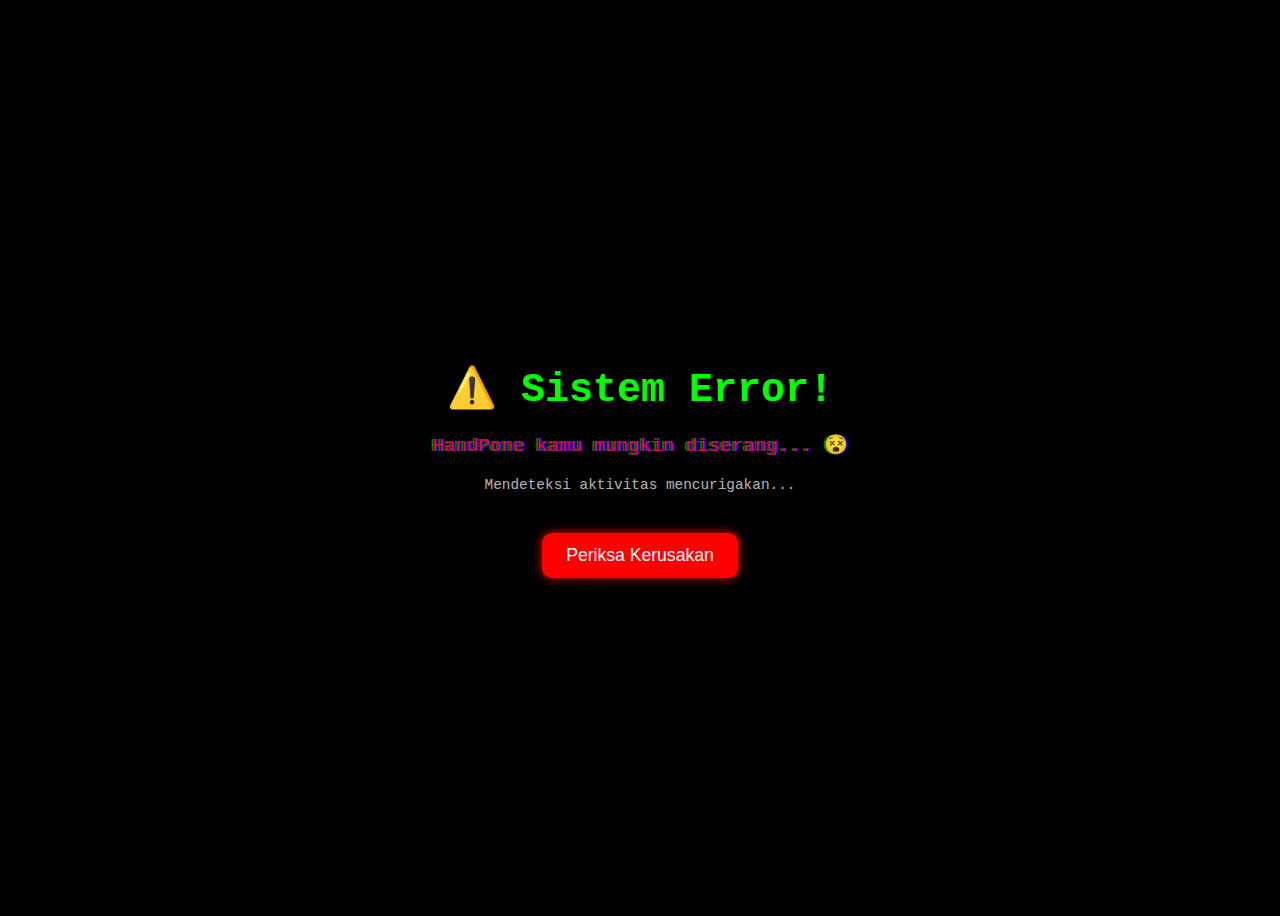
<file: index.html>
<!DOCTYPE html>
<html lang="id">
<head>
  <meta charset="UTF-8" />
  <meta name="viewport" content="width=device-width, initial-scale=1.0"/>
  <title>Ups... ERROR 😱</title>
  <link rel="stylesheet" href="prank.css" />
</head>
<body class="prank-page">
  <div class="prank-container">
    <h1>⚠️ Sistem Error!</h1>
    <p class="glitch-text">HandPone kamu mungkin diserang... 😵</p>
    <p class="sub-glitch">Mendeteksi aktivitas mencurigakan...</p>

    <button onclick="nextSurprise()">Periksa Kerusakan</button>
  </div>

  <script src="prank.js"></script>
</body>
</html>
</file>
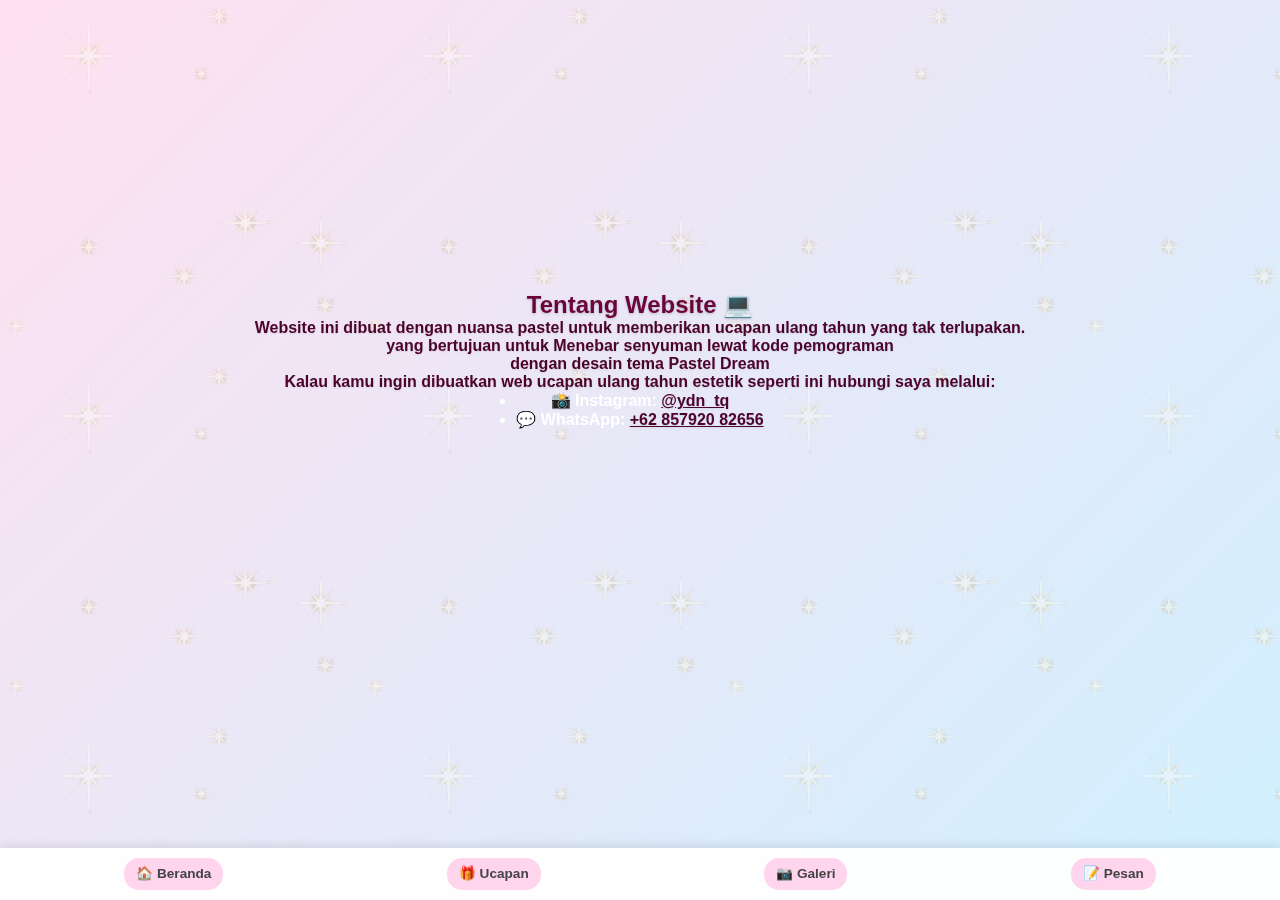
<file: about.html>
<!DOCTYPE html>
<html lang="id">
<head>
  <meta charset="UTF-8" />
  <meta name="viewport" content="width=device-width, initial-scale=1.0"/>
  <title>Tentang Pembuat 🎨</title>
  <link rel="stylesheet" href="style.css" />
</head>
<body class="about-page">

  <!-- Background Awan & Bintang -->
  <div class="animated-background">
    <div class="stars"></div>
    <div class="clouds"></div>
  </div>

  <!-- Konten Utama -->
  <div class="center-container">
    <h2>Tentang Website 💻</h2>
    <p>Website ini dibuat dengan nuansa pastel untuk memberikan ucapan ulang tahun yang tak terlupakan.</p>
    <p>yang bertujuan untuk Menebar senyuman lewat kode pemograman</p>
    <p>dengan desain tema Pastel Dream</p>
    <p>Kalau kamu ingin dibuatkan web ucapan ulang tahun estetik seperti ini hubungi saya melalui:</p>
    <ul class="contact-list">
      <li>📸 <strong>Instagram:</strong> <a href="https://instagram.com/ydn_tq" target="_blank">@ydn_tq</a></li>
      <li>💬 <strong>WhatsApp:</strong> <a href="https://wa.me/6285792082656" target="_blank">+62 857920 82656</a></li>
    </ul>

  </div>
  <!-- Navigasi -->
  <div class="nav-links">
    <a href="index.html">🏠 Beranda</a>
    <a href="greeting.html">🎁 Ucapan</a>
    <a href="gallery.html">📷 Galeri</a>
    <a href="message.html">📝 Pesan</a>
  </div>

    <!-- Musik -->
<iframe src="music.html" style="display: none;"></iframe>

  <script src="script.js"></script>
</body>
</html>
</file>
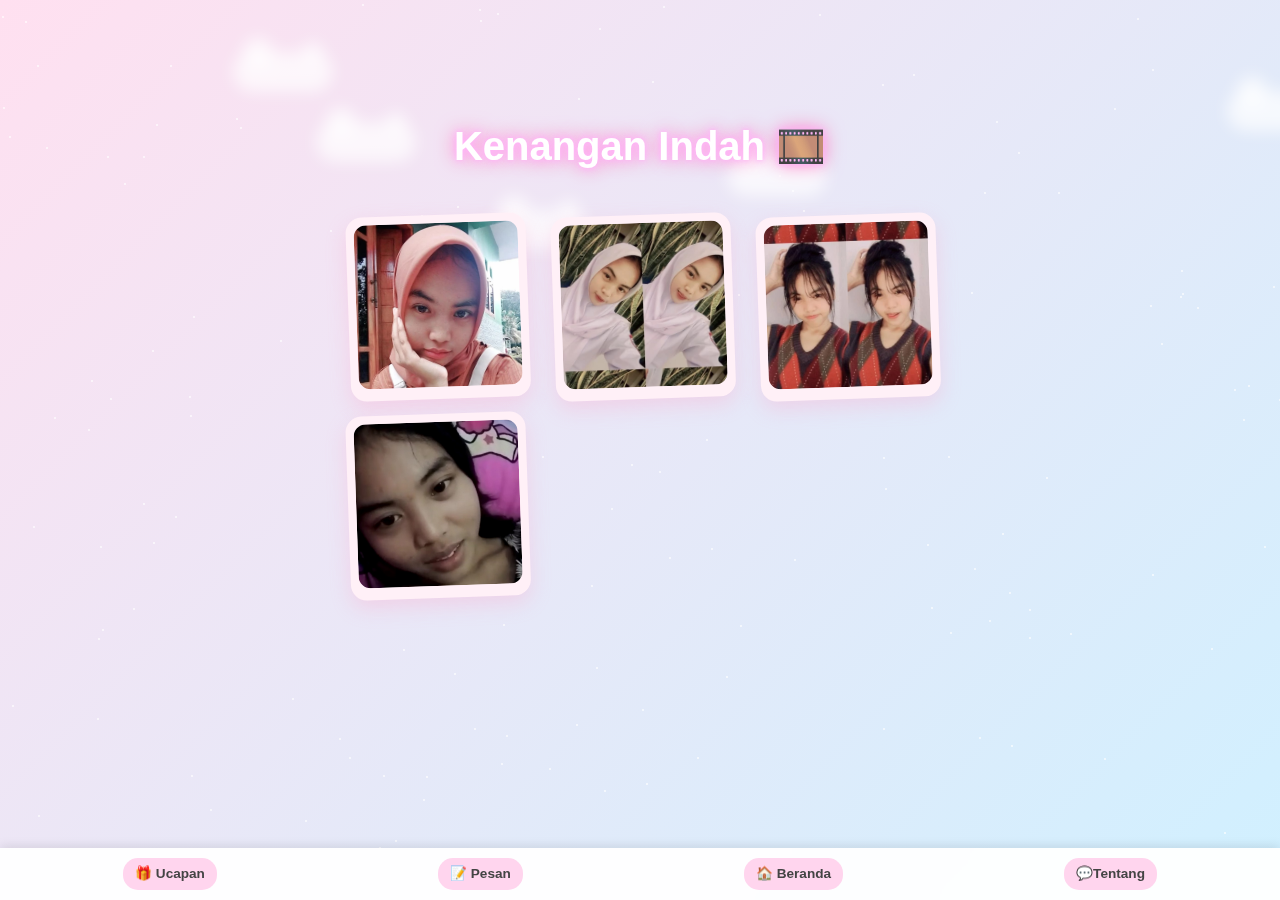
<file: gallery.html>
<!DOCTYPE html>
<html lang="id">
<head>
  <meta charset="UTF-8" />
  <meta name="viewport" content="width=device-width, initial-scale=1.0"/>
  <title>Galeri Ulang Tahun 📸</title>
  <link rel="stylesheet" href="assets/css/style.css" />
</head>
<body class="gallery-page">
  <!-- Background Estetik -->
  <div class="animated-background">
    <div class="stars"></div>
    <div class="clouds"></div>
  </div>

  <!-- Tambahan container agar isi berada di tengah -->
  <div class="gallery-container">
    <h1 class="page-title">Kenangan Indah 🎞️</h1>

    <div class="hanging-gallery">
      <div class="photo-frame"><img src="assets/img/ssn1.jpg" alt="Foto 1"></div>
      <div class="photo-frame"><img src="assets/img/ssn2.jpg" alt="Foto 2"></div>
      <div class="photo-frame"><img src="assets/img/ssn3.jpg" alt="Foto 3"></div>
      <div class="photo-frame"><img src="assets/img/ssn4.jpg" alt="Foto 4"></div>
    </div>
  </div>

  <!-- Navigasi -->
  <div class="nav-links">
    <a href="greeting.html">🎁 Ucapan</a>
    <a href="message.html">📝 Pesan</a>
    <a href="utama.html">🏠 Beranda</a>
    <a href="about.html">💬Tentang</a>
  </div>

    <!-- Musik -->
<iframe src="music.html" style="display: none;"></iframe>


  <script src="assets/js/script.js"></script>
</body>

</html>
</file>
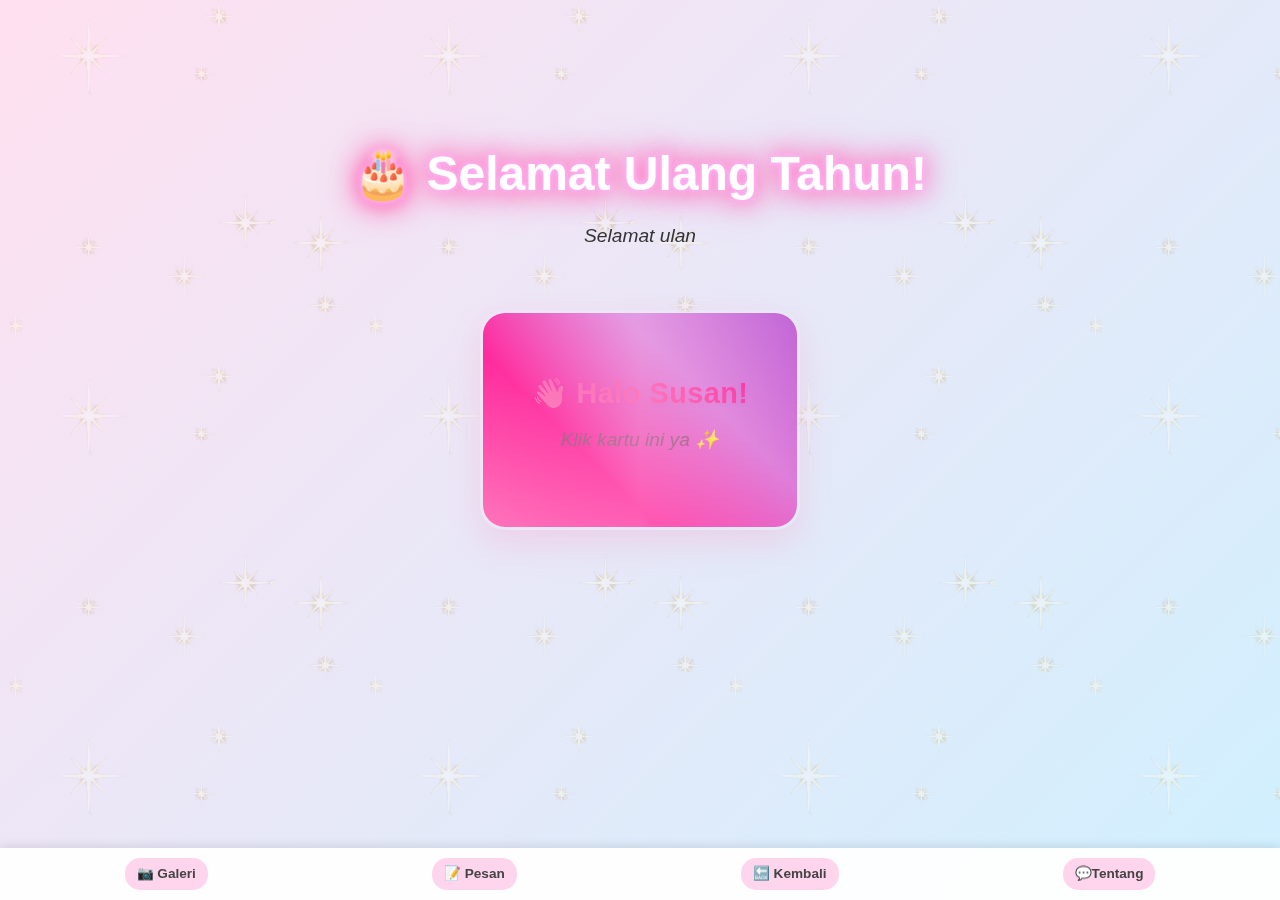
<file: greeting.html>
<!DOCTYPE html>
<html lang="id">
<head>
  <meta charset="UTF-8">
  <meta name="viewport" content="width=device-width, initial-scale=1.0">
  <title>Kartu Ucapan 🎉</title>
  <link rel="stylesheet" href="style.css" />
</head>
<body class="greeting-page">
  <!-- Awan Background -->
  <div class="animated-background">
    <div class="stars"></div>
    <div class="clouds"></div>
  </div>

  <!-- Bungkus semuanya di dalam center-container -->
  <div class="center-container">
    <!-- Judul -->
    <h1 class="main-title">🎂 Selamat Ulang Tahun!</h1>
    <p class="typing-text"></p>

    <!-- Kartu Interaktif -->
    <div class="card-container">
      <div class="card">
        <div class="card-front">
          <h2>👋 Halo Susan!</h2>
          <p>Klik kartu ini ya ✨</p>
        </div>
        <div class="card-back">
          <h2>Selamat Ulang Tahun 🎂</h2>
          <p>Semoga semua impianmu tercapai dan kebahagiaan selalu menyertaimu 💖</p>
        </div>
      </div>
    </div>

    <!-- Navigasi ke halaman lain -->
    <div class="nav-links">
      <a href="gallery.html">📷 Galeri</a>
      <a href="message.html">📝 Pesan</a>
      <a href="utama.html">🔙 Kembali</a>
      <a href="about.html">💬Tentang</a>
    </div>
  </div>

    <!-- Musik -->
<iframe src="music.html" style="display: none;"></iframe>


  <script src="script.js"></script>
</body>

</html>
</file>
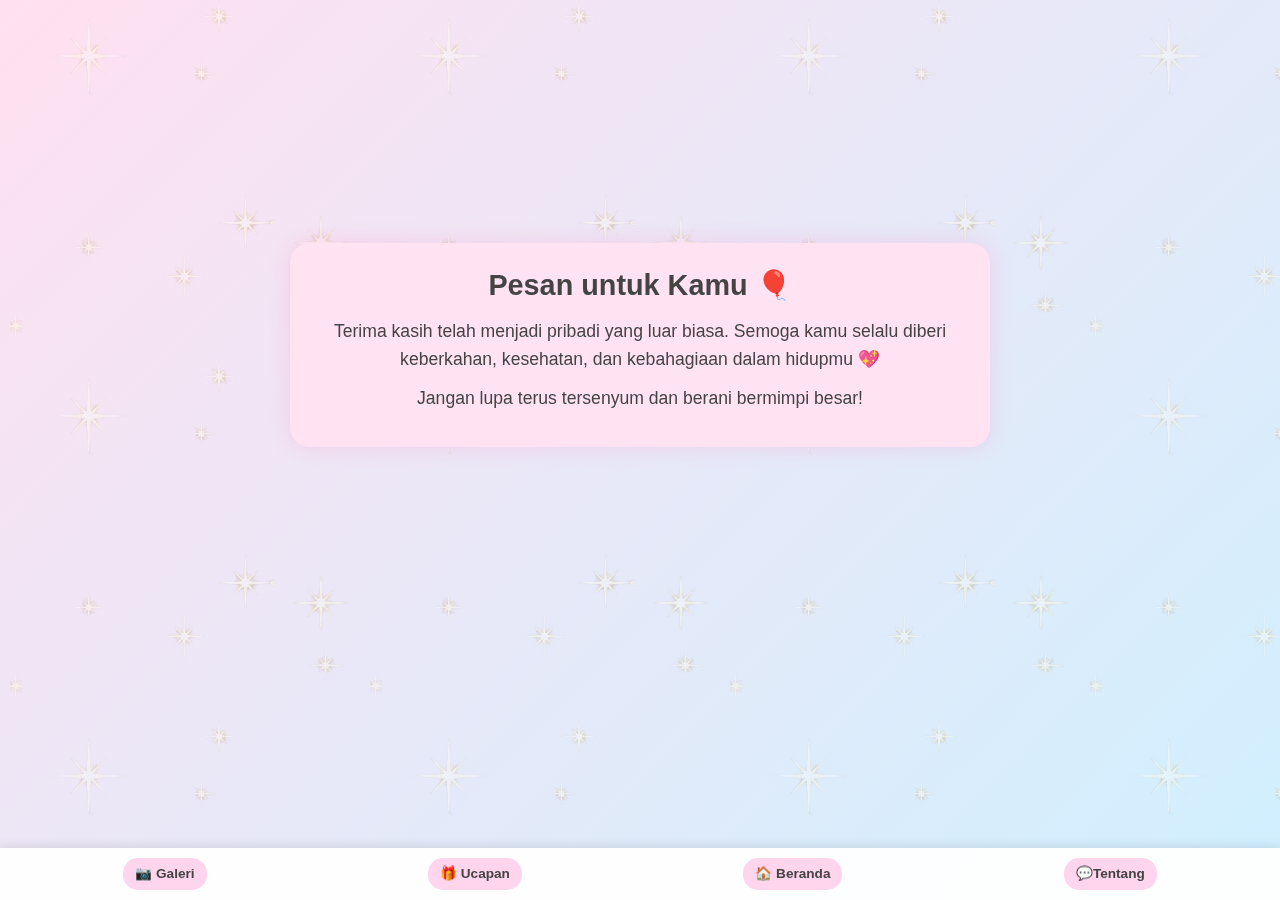
<file: message.html>
<!DOCTYPE html>
<html lang="id">
<head>
  <meta charset="UTF-8" />
  <meta name="viewport" content="width=device-width, initial-scale=1.0"/>
  <title>Pesan untukmu 💌</title>
  <link rel="stylesheet" href="style.css" />
</head>
<body class="message-page">
  <!-- Background Estetik -->
  <div class="animated-background">
    <div class="stars"></div>
    <div class="clouds"></div>
  </div>

  <!-- Center Container -->
  <div class="message-container">

    <!-- Pop-up Quote -->
    <div class="quote-popup" id="quotePopup">
      <div class="quote-box">
        <p>"Jangan hanya bertambah umur, bertambahlah juga kebijaksanaan. 🌟"</p>
        <button onclick="closeQuote()">Tutup</button>
      </div>
    </div>

    <!-- Pesan Pribadi -->
    <div class="message-card">
      <h2>Pesan untuk Kamu 🎈</h2>
      <p>Terima kasih telah menjadi pribadi yang luar biasa. Semoga kamu selalu diberi keberkahan, kesehatan, dan kebahagiaan dalam hidupmu 💖</p>
      <p>Jangan lupa terus tersenyum dan berani bermimpi besar!</p>
    </div>

    <!-- Navigasi -->
    <div class="nav-links">
      <a href="gallery.html">📷 Galeri</a>
      <a href="greeting.html">🎁 Ucapan</a>
      <a href="index.html">🏠 Beranda</a>
      <a href="about.html">💬Tentang</a>
    </div>
  </div>

    <!-- Musik -->
<iframe src="music.html" style="display: none;"></iframe>


  <script src="script.js"></script>
</body>

</html>
</file>
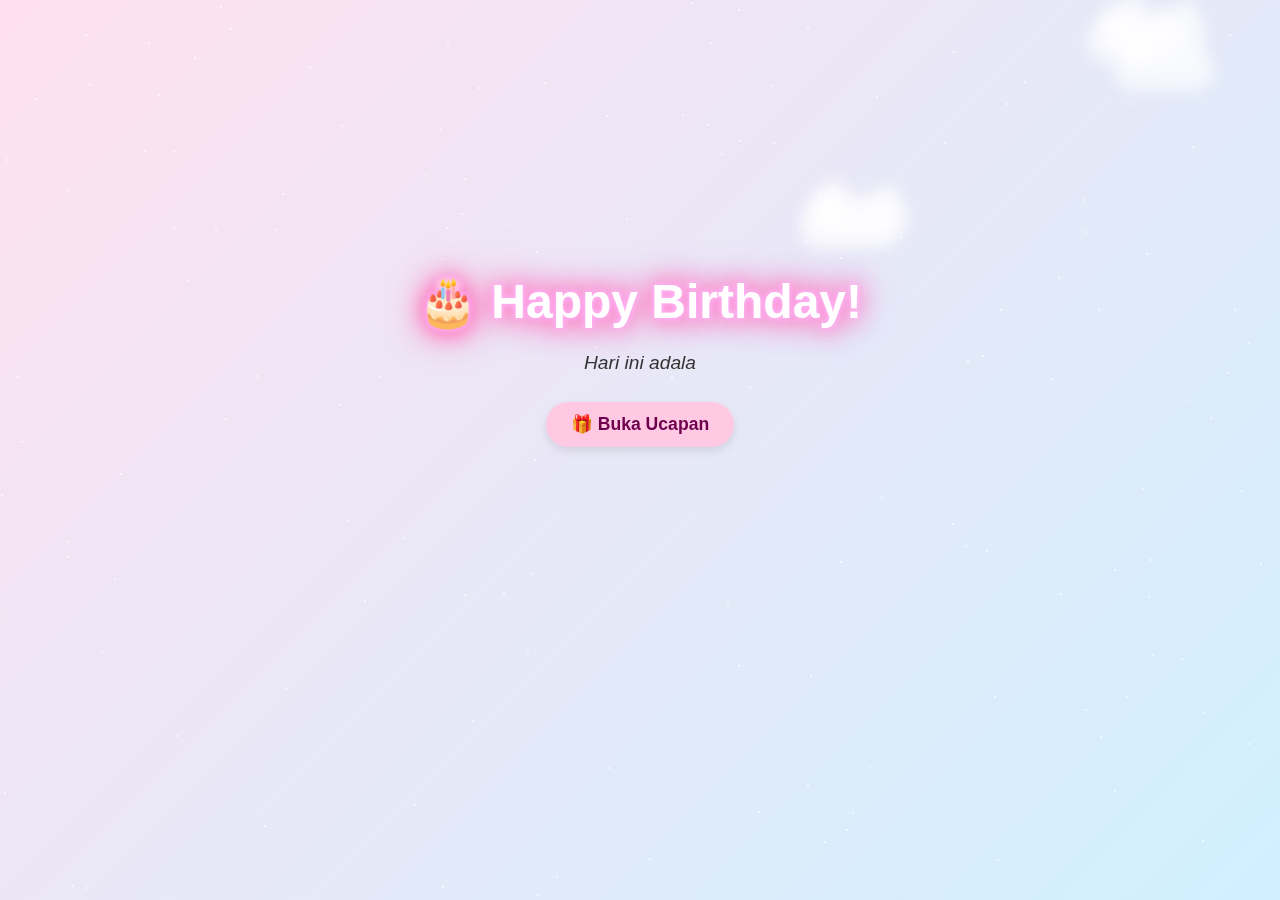
<file: utama.html>
<!DOCTYPE html>
<html lang="id">
<head>
  <meta charset="UTF-8" />
  <meta name="viewport" content="width=device-width, initial-scale=1.0"/>
  <title>Selamat Ulang Tahun 🎉</title>
  <link rel="stylesheet" href="assets/css/style.css" />
</head>
<body class="home-page">
  
  <!-- Background Animasi -->
  <div class="animated-background">
    <div class="stars"></div>
    <div class="clouds"></div>
  </div>

  <!-- Tambahan container agar konten berada di tengah -->
  <div class="center-container">
    <h1 class="main-title">🎂 Happy Birthday!</h1>
    <p class="typewriter" data-text="Hari ini adalah hari spesialmu... yuk buka ucapannya!"></p>
    <a href="greeting.html" class="main-btn">🎁 Buka Ucapan</a>
  </div>

  <!-- Musik -->
<iframe src="music.html" style="display: none;"></iframe>

  <script src="assets/js/script.js"></script>
</body>
</html>
</file>
<file: prank.css>
body {
  background-color: #000;
  color: lime;
  font-family: 'Courier New', monospace;
  display: flex;
  justify-content: center;
  align-items: center;
  height: 100vh;
  padding: 0 20px;
  text-align: center;
}

.prank-container h1 {
  font-size: 2.5rem;
  margin-bottom: 20px;
  animation: glitch 0.3s infinite alternate;
}

.glitch-text {
  font-size: 1.2rem;
  color: red;
  text-shadow: 2px 0 blue, -2px 0 green;
  margin-bottom: 20px;
  animation: blink 0.5s step-start infinite;
}

.sub-glitch {
  font-size: 0.9rem;
  color: white;
  opacity: 0.7;
  margin-bottom: 40px;
}

button {
  background: red;
  color: white;
  padding: 12px 24px;
  font-size: 1.1rem;
  border: none;
  border-radius: 10px;
  cursor: pointer;
  box-shadow: 0 0 10px red;
  transition: 0.3s ease-in-out;
}
button:hover {
  background: #ff4444;
  transform: scale(1.05);
}

@keyframes glitch {
  from { text-shadow: 2px 0 red, -2px 0 blue; }
  to { text-shadow: -2px 0 red, 2px 0 blue; }
}
@keyframes blink {
  50% { opacity: 0; }
}
</file>
<file: style.css>
/* ===== RESET DAN GLOBAL ===== */
* {
  margin: 0;
  padding: 0;
  box-sizing: border-box;
}
body {
  font-family: 'Comic Sans MS', cursive, sans-serif;
  color: #fff;
  background: linear-gradient(135deg, #ffe0f0, #d0f0ff);
  overflow-x: hidden;
  padding: 0 10px;
  min-height: 100vh;
}

/* ===== BACKGROUND ANIMASI ===== */
.animated-background {
  position: fixed;
  width: 100%;
  height: 100%;
  z-index: -1;
  overflow: hidden;
}
.stars {
  width: 100%;
  height: 100%;
  background: transparent url('assets/stars2.png') repeat;
  animation: starMove 100s linear infinite;
  opacity: 0.4;
}
@keyframes starMove {
  from { background-position: 0 0; }
  to { background-position: 10000px 10000px; }
}
.clouds::before {
  content: '';
  position: absolute;
  width: 300%;
  height: 100%;
  background: url('assets/cloud3.png') repeat-x;
  background-size: cover;
  animation: moveClouds 200s linear infinite;
  opacity: 0.2;
}
@keyframes moveClouds {
  0% { transform: translateX(0); }
  100% { transform: translateX(-66.6%); }
}

/* ===== KONTEN UTAMA / TENGAH ===== */
.center-container,
.gallery-container,
.message-container {
  display: flex;
  flex-direction: column;
  align-items: center;
  justify-content: center;
  min-height: calc(100vh - 120px); /* Mengurangi tinggi untuk navbar */
  padding: 20px 15px 80px 15px; /* Padding bawah untuk navbar */
  text-align: center;
  z-index: 2;
  position: relative;
  width: 100%;
  max-width: 900px;
  margin: auto;
}

/* ===== JUDUL & TOMBOL UTAMA ===== */
.main-title {
  font-size: clamp(2rem, 5vw, 3rem); /* Responsive font size */
  color: #fff;
  text-shadow:
    0 0 5px #ffb6f9,
    0 0 10px #ffb6f9,
    0 0 20px #ff69b4,
    0 0 30px #ff69b4,
    0 0 40px #ff69b4;
  margin-bottom: 20px;
  animation: neonGlow 2.5s ease-in-out infinite alternate, fadeInDown 1.2s ease-in-out;
  line-height: 1.2;
}

.page-title {
  font-size: clamp(1.8rem, 4vw, 2.5rem);
  color: #fff;
  text-shadow:
    0 0 5px #ffb6f9,
    0 0 10px #ffb6f9,
    0 0 20px #ff69b4;
  margin-bottom: 25px;
  animation: fadeInDown 1.2s ease-in-out;
}

.main-btn {
  background: #ffc9e3;
  color: #6e004d;
  padding: 12px 25px;
  font-size: clamp(1rem, 2.5vw, 1.1rem);
  font-weight: bold;
  text-decoration: none;
  border-radius: 30px;
  box-shadow: 0 4px 10px rgba(0,0,0,0.1);
  transition: transform 0.3s ease, background 0.3s ease;
  display: inline-block;
  margin-top: 10px;
}
.main-btn:hover {
  transform: scale(1.05);
  background: #ffaad2;
}

/* ===== CARD UCAPAN ===== */
.card-container {
  display: flex;
  justify-content: center;
  flex-wrap: wrap;
  margin: 30px 0;
  padding: 15px;
}

.card {
  width: 100%;
  max-width: 320px;
  height: 220px;
  perspective: 1000px;
  cursor: pointer;
  position: relative;
  transition: transform 0.3s ease;
}

.card:hover {
  transform: translateY(-5px);
}

.card-front, .card-back {
  width: 100%;
  height: 100%;
  border-radius: 25px;
  backface-visibility: hidden;
  position: absolute;
  padding: 25px;
  display: flex;
  flex-direction: column;
  justify-content: center;
  align-items: center;
  text-align: center;
  transition: all 5s cubic-bezier(0.175, 0.885, 0.32, 1.275);
  overflow: hidden;
  -webkit-transition: all 5s cubic-bezier(0.175, 0.885, 0.32, 1.275);
  -moz-transition: all 5s cubic-bezier(0.175, 0.885, 0.32, 1.275);
  -ms-transition: all 5s cubic-bezier(0.175, 0.885, 0.32, 1.275);
  -o-transition: all 5s cubic-bezier(0.175, 0.885, 0.32, 1.275);
}

.card-front {
  background: linear-gradient(135deg, #fff0f8 0%, #ffe8f3 50%, #ffdae9 100%);
  border: 3px solid transparent;
  background-clip: padding-box;
  box-shadow: 
    0 15px 35px rgba(255, 105, 180, 0.15),
    0 8px 25px rgba(255, 182, 193, 0.1),
    inset 0 1px 0 rgba(255, 255, 255, 0.8);
  z-index: 2;
  position: relative;
}

.card-front::before {
  content: '';
  position: absolute;
  top: -2px;
  left: -2px;
  right: -2px;
  bottom: -2px;
  background: linear-gradient(45deg, #ff69b4, #ff1493, #da70d6, #ba55d3);
  border-radius: 25px;
  z-index: -1;
  animation: borderGlow 3s ease-in-out infinite alternate;
}

@keyframes borderGlow {
  0% { opacity: 0.5; }
  100% { opacity: 0.8; }
}

.card-back {
  background: linear-gradient(135deg, #ffeef8 0%, #ffe0f0 50%, #ffd1e8 100%);
  border: 3px solid #ffb3db;
  box-shadow: 
    0 20px 40px rgba(255, 105, 180, 0.2),
    0 10px 30px rgba(255, 182, 193, 0.15),
    inset 0 1px 0 rgba(255, 255, 255, 0.9);
  transform: rotateY(180deg);
  position: relative;
}

.card-back::before {
  content: '✨';
  position: absolute;
  bottom: 15px;
  right: 15px;
  font-size: 1.5rem;
  animation: sparkle 2s ease-in-out infinite;
  -webkit-animation: sparkle 2s ease-in-out infinite;
}

.card-back::after {
  content: '💖';
  position: absolute;
  bottom: 15px;
  left: 15px;
  font-size: 1.3rem;
  animation: heartbeat 2s ease-in-out infinite;
}

@keyframes sparkle {
  0%, 100% { transform: scale(1) rotate(0deg); opacity: 0.8; }
  50% { transform: scale(1.2) rotate(180deg); opacity: 1; }
}

@keyframes heartbeat {
  0%, 100% { transform: scale(1); }
  50% { transform: scale(1.1); }
}

.card.flipped .card-front { 
  transform: rotateY(180deg); 
}

.card.flipped .card-back { 
  transform: rotateY(360deg); 
}

.card h2 {
  font-size: clamp(1.4rem, 3.5vw, 1.8rem);
  margin-bottom: 15px;
  color: #d63384;
  font-weight: bold;
  text-shadow: 0 2px 4px rgba(214, 51, 132, 0.1);
  letter-spacing: 0.5px;
}

.card-front h2 {
  background: linear-gradient(45deg, #ff69b4, #ff1493);
  -webkit-background-clip: text;
  -webkit-text-fill-color: transparent;
  background-clip: text;
}

.card p {
  font-size: clamp(1rem, 2.8vw, 1.2rem);
  line-height: 1.6;
  color: #6c2c5f;
  font-weight: 500;
  margin-bottom: 8px;
}

.card-front p {
  color: #8e4570;
  font-style: italic;
}

.card-back p {
  color: #5a2449;
  text-align: center;
  max-width: 250px;
}

/* Efek shimmer untuk card front */
.card-front::after {
  content: '';
  position: absolute;
  top: -100%;
  left: -100%;
  width: 300%;
  height: 300%;
  background: linear-gradient(    45deg,    transparent 30%,    rgba(255, 255, 255, 0.3) 50%,    transparent 70%  );
  transform: rotate(45deg);
  animation: shimmer 5s ease-in-out infinite;
  -webkit-animation: shimmer 5s ease-in-out infinite;
}

@keyframes shimmer {
  0% { transform: translateX(-100%) translateY(-100%) rotate(45deg); }
  100% { transform: translateX(100%) translateY(100%) rotate(45deg); }
}

/* ===== GALERI FOTO ===== */
.hanging-gallery {
  display: grid;
  grid-template-columns: repeat(auto-fit, minmax(150px, 1fr));
  grid-gap: 15px;
  justify-items: center;
  margin-top: 20px;
  width: 100%;
  max-width: 600px;
}

.photo-frame {
  background: #fff0f7;
  padding: 8px;
  border-radius: 16px;
  box-shadow: 0 8px 20px rgba(255, 160, 200, 0.3);
  transform: rotate(-2deg);
  animation: swing 3s ease-in-out infinite;
  transform-origin: top center;
  transition: transform 0.3s ease, box-shadow 0.3s ease;
  width: 100%;
  max-width: 180px;
}

.photo-frame:hover {
  transform: scale(1.06) rotate(1deg);
  box-shadow: 0 10px 30px rgba(255, 120, 190, 0.4);
}

.photo-frame img {
  width: 100%;
  height: auto;
  aspect-ratio: 1;
  border-radius: 12px;
  object-fit: cover;
}

@keyframes swing {
  0% { transform: rotate(1deg); }
  50% { transform: rotate(-2deg); }
  100% { transform: rotate(1deg); }
}

/* ===== MESSAGE CARD ===== */
.message-card {
  background: #ffe3f3;
  padding: 25px 30px;
  border-radius: 20px;
  box-shadow: 0 0 20px rgba(255, 145, 200, 0.3);
  max-width: 700px;
  width: 100%;
  text-align: center;
  margin-bottom: 30px;
  animation: fadeInUp 1s ease;
  color: #444;
}

.message-card h2 {
  font-size: clamp(1.3rem, 3.5vw, 1.8rem);
  margin-bottom: 15px;
}

.message-card p {
  font-size: clamp(0.95rem, 2.5vw, 1.1rem);
  line-height: 1.6;
  margin-bottom: 10px;
}

/* ===== QUOTE POPUP ===== */
.quote-popup {
  position: fixed;
  top: 0; left: 0;
  width: 100%; height: 100%;
  background-color: rgba(0, 0, 0, 0.5);
  display: none;
  align-items: center;
  justify-content: center;
  z-index: 1000;
  padding: 20px;
}

.quote-box {
  background: #ffe9f9;
  padding: 25px;
  border-radius: 18px;
  text-align: center;
  box-shadow: 0 0 15px rgba(255, 150, 220, 0.3);
  max-width: 400px;
  width: 100%;
  color: #444;
}

.quote-box p {
  font-size: clamp(1rem, 2.5vw, 1.2rem);
  line-height: 1.5;
  margin-bottom: 15px;
}

.quote-box button {
  background-color: #ffb6d9;
  border: none;
  padding: 10px 20px;
  border-radius: 14px;
  font-weight: bold;
  color: white;
  cursor: pointer;
  transition: transform 0.2s ease;
  font-size: 1rem;
}
.quote-box button:hover {
  transform: scale(1.05);
}

/* ===== NAVIGASI ===== */
.nav-links {
  position: fixed;
  bottom: 0;
  left: 0;
  right: 0;
  background: rgba(255, 255, 255, 0.95);
  backdrop-filter: blur(10px);
  padding: 10px 15px;
  display: flex;
  justify-content: space-around;
  align-items: center;
  box-shadow: 0 -2px 10px rgba(0,0,0,0.1);
  z-index: 100;
  flex-wrap: wrap;
  gap: 5px;
}

.nav-links a {
  display: flex;
  flex-direction: column;
  align-items: center;
  padding: 8px 12px;
  background: #ffd5ee;
  border-radius: 15px;
  color: #444;
  text-decoration: none;
  font-weight: bold;
  font-size: clamp(0.7rem, 2vw, 0.85rem);
  transition: background 0.3s ease, transform 0.2s ease;
  min-width: 60px;
  text-align: center;
  line-height: 1.2;
}

.nav-links a:hover {
  background: #ffb3db;
  transform: translateY(-2px);
}

/* ===== EFEK KETIK ===== */
.typewriter, .typing-text {
  font-size: clamp(1rem, 2.5vw, 1.2rem);
  color: #333;
  margin-bottom: 15px;
  min-height: 20px;
  font-style: italic;
  font-weight: 500;
  line-height: 1.4;
  padding: 0 10px;
}

/* ===== ANIMASI ===== */
@keyframes fadeInDown {
  from { opacity: 0; transform: translateY(-30px); }
  to { opacity: 1; transform: translateY(0); }
}
@keyframes fadeInUp {
  from { opacity: 0; transform: translateY(30px); }
  to { opacity: 1; transform: translateY(0); }
}
@keyframes neonGlow {
  from {
    text-shadow:
      0 0 5px #ffb6f9,
      0 0 10px #ffb6f9,
      0 0 20px #ff69b4,
      0 0 30px #ff69b4,
      0 0 40px #ff69b4;
  }
  to {
    text-shadow:
      0 0 10px #ffc0f3,
      0 0 20px #ff94d6,
      0 0 30px #ff69b4,
      0 0 40px #ff69b4,
      0 0 60px #ff69b4;
  }
}

/* ===== RESPONSIVE MOBILE (≤ 768px) ===== */
@media (max-width: 768px) {
  body {
    padding: 0 5px;
  }
  
  .center-container,
  .gallery-container,
  .message-container {
    min-height: calc(100vh - 100px);
    padding: 15px 10px 85px 10px;
  }

  .main-title {
    margin-bottom: 15px;
  }

  .card-container {
    margin: 20px 0;
    padding: 10px;
  }

  .card {
    max-width: 300px;
    height: 200px;
  }

  .card-front, .card-back {
    padding: 20px;
  }

  .hanging-gallery {
    grid-template-columns: repeat(2, 1fr);
    grid-gap: 12px;
    margin-top: 15px;
  }

  .photo-frame {
    max-width: 140px;
    padding: 6px;
  }

  .message-card {
    padding: 20px 15px;
    margin-bottom: 20px;
  }

  .quote-popup {
    padding: 15px;
  }

  .quote-box {
    padding: 20px 15px;
  }

  .nav-links {
    padding: 8px 10px;
  }

  .nav-links a {
    padding: 6px 8px;
    font-size: 0.7rem;
    min-width: 50px;
  }
}

/* ===== EXTRA SMALL MOBILE (≤ 480px) ===== */
@media (max-width: 480px) {
  .center-container,
  .gallery-container,
  .message-container {
    padding: 10px 5px 90px 5px;
  }

  .hanging-gallery {
    grid-template-columns: repeat(2, 1fr);
    grid-gap: 10px;
  }

  .photo-frame {
    max-width: 120px;
  }

  .message-card {
    padding: 15px 12px;
  }

  .nav-links {
    flex-wrap: wrap;
    padding: 6px 5px;
  }

  .nav-links a {
    padding: 5px 6px;
    font-size: 0.65rem;
    min-width: 45px;
    margin: 2px;
  }
}

/* ===== LANDSCAPE MOBILE ===== */
@media (max-height: 600px) and (orientation: landscape) {
  .center-container,
  .gallery-container,
  .message-container {
    min-height: calc(100vh - 80px);
    padding: 10px 15px 75px 15px;
  }

  .main-title {
    font-size: 2rem;
    margin-bottom: 10px;
  }

  .card {
    height: 140px;
  }

  .nav-links {
    padding: 6px 15px;
  }
}

.music-control {
  position: fixed;
  bottom: 20px;
  right: 20px;
  background: #ffb6d9;
  color: #fff;
  font-size: 1.5rem;
  padding: 10px 14px;
  border-radius: 50%;
  box-shadow: 0 0 15px rgba(255, 182, 193, 0.6);
  cursor: pointer;
  z-index: 9999;
  transition: transform 0.3s ease, background 0.3s ease;
}

.music-control:hover {
  transform: scale(1.1);
  background: #ff94c2;
}

/* ===== Peningkatan Keterbacaan Halaman About ===== */
.about-page .center-container h2 {
  color: #6a053c; /* Warna lebih gelap untuk judul */
  text-shadow: 0 1px 3px rgba(0,0,0,0.2);
}

.about-page .center-container p,
.about-page .center-container a {
  color: #4b022b; /* Warna sangat gelap untuk paragraf dan link */
  text-shadow: 0 1px 2px rgba(0,0,0,0.1);
  font-weight: 600; /* Memberikan ketebalan agar lebih terbaca */
}
</file>
<file: assets/css/style.css>
/* ===== RESET DAN GLOBAL ===== */
* {
  margin: 0;
  padding: 0;
  box-sizing: border-box;
}
body {
  font-family: 'Comic Sans MS', cursive, sans-serif;
  color: #fff;
  background: linear-gradient(135deg, #ffe0f0, #d0f0ff);
  overflow-x: hidden;
  padding: 0 10px;
  min-height: 100vh;
}

/* ===== BACKGROUND ANIMASI ===== */
/* ===== BINTANG ===== */
.animated-background {
  position: fixed;
  top: 0;
  left: 0;
  width: 100%;
  height: 100%;
  z-index: -1; /* Pastikan di belakang konten */
  overflow: hidden;
}

.stars, .clouds {
  position: absolute;
  width: 100%;
  height: 100%;
}

.star {
  box-shadow: 0 0 10px #fff, 0 0 20px #ff69b4;
}

.cloud {
  background: rgba(255, 182, 193, 0.6); /* Warna pastel */
}

.star {
  position: absolute;
  width: 2px;
  height: 2px;
  background: white;
  border-radius: 50%;
  animation: twinkle 3s infinite alternate;
  opacity: 0.8;
}

@keyframes twinkle {
  0% { opacity: 0.2; transform: scale(0.5); }
  100% { opacity: 1; transform: scale(1.2); }
}

/* ===== AWAN ===== */
.cloud {
  position: absolute;
  width: 80px;
  height: 30px;
  background: rgba(255, 255, 255, 0.7);
  border-radius: 40px;
  filter: blur(5px);
  animation: float 20s linear infinite;
}

.cloud::before {
  content: '';
  position: absolute;
  width: 30px;
  height: 30px;
  background: inherit;
  border-radius: 50%;
  top: -15px;
  left: 10px;
}

.cloud::after {
  content: '';
  position: absolute;
  width: 20px;
  height: 20px;
  background: inherit;
  border-radius: 50%;
  top: -10px;
  right: 10px;
}

@keyframes float {
  from { transform: translateX(-100px); }
  to { transform: translateX(calc(100vw + 100px)); }
}

/* ===== KONTEN UTAMA / TENGAH ===== */
.center-container,
.gallery-container,
.message-container {
  display: flex;
  flex-direction: column;
  align-items: center;
  justify-content: center;
  min-height: calc(100vh - 120px); /* Mengurangi tinggi untuk navbar */
  padding: 20px 15px 80px 15px; /* Padding bawah untuk navbar */
  text-align: center;
  z-index: 2;
  position: relative;
  width: 100%;
  max-width: 900px;
  margin: auto;
}

/* ===== JUDUL & TOMBOL UTAMA ===== */
.main-title {
  font-size: clamp(2rem, 5vw, 3rem); /* Responsive font size */
  color: #fff;
  text-shadow:
    0 0 5px #ffb6f9,
    0 0 10px #ffb6f9,
    0 0 20px #ff69b4,
    0 0 30px #ff69b4,
    0 0 40px #ff69b4;
  margin-bottom: 20px;
  animation: neonGlow 2.5s ease-in-out infinite alternate, fadeInDown 1.2s ease-in-out;
  line-height: 1.2;
}

.page-title {
  font-size: clamp(1.8rem, 4vw, 2.5rem);
  color: #fff;
  text-shadow:
    0 0 5px #ffb6f9,
    0 0 10px #ffb6f9,
    0 0 20px #ff69b4;
  margin-bottom: 25px;
  animation: fadeInDown 1.2s ease-in-out;
}

.main-btn {
  background: #ffc9e3;
  color: #6e004d;
  padding: 12px 25px;
  font-size: clamp(1rem, 2.5vw, 1.1rem);
  font-weight: bold;
  text-decoration: none;
  border-radius: 30px;
  box-shadow: 0 4px 10px rgba(0,0,0,0.1);
  transition: transform 0.3s ease, background 0.3s ease;
  display: inline-block;
  margin-top: 10px;
}
.main-btn:hover {
  transform: scale(1.05);
  background: #ffaad2;
}

/* ===== CARD UCAPAN ===== */
.card-container {
  display: flex;
  justify-content: center;
  flex-wrap: wrap;
  margin: 30px 0;
  padding: 15px;
}

.card {
  width: 100%;
  max-width: 320px;
  height: 220px;
  perspective: 1000px;
  cursor: pointer;
  position: relative;
  transition: transform 0.3s ease;
}

.card:hover {
  transform: translateY(-5px);
}

.card-front, .card-back {
  width: 100%;
  height: 100%;
  border-radius: 25px;
  backface-visibility: hidden;
  position: absolute;
  padding: 25px;
  display: flex;
  flex-direction: column;
  justify-content: center;
  align-items: center;
  text-align: center;
  transition: all 5s cubic-bezier(0.175, 0.885, 0.32, 1.275);
  overflow: hidden;
  -webkit-transition: all 5s cubic-bezier(0.175, 0.885, 0.32, 1.275);
  -moz-transition: all 5s cubic-bezier(0.175, 0.885, 0.32, 1.275);
  -ms-transition: all 5s cubic-bezier(0.175, 0.885, 0.32, 1.275);
  -o-transition: all 5s cubic-bezier(0.175, 0.885, 0.32, 1.275);
}

.card-front {
  background: linear-gradient(135deg, #fff0f8 0%, #ffe8f3 50%, #ffdae9 100%);
  border: 3px solid transparent;
  background-clip: padding-box;
  box-shadow: 
    0 15px 35px rgba(255, 105, 180, 0.15),
    0 8px 25px rgba(255, 182, 193, 0.1),
    inset 0 1px 0 rgba(255, 255, 255, 0.8);
  z-index: 2;
  position: relative;
}

.card-front::before {
  content: '';
  position: absolute;
  top: -2px;
  left: -2px;
  right: -2px;
  bottom: -2px;
  background: linear-gradient(45deg, #ff69b4, #ff1493, #da70d6, #ba55d3);
  border-radius: 25px;
  z-index: -1;
  animation: borderGlow 3s ease-in-out infinite alternate;
}

@keyframes borderGlow {
  0% { opacity: 0.5; }
  100% { opacity: 0.8; }
}

.card-back {
  background: linear-gradient(135deg, #ffeef8 0%, #ffe0f0 50%, #ffd1e8 100%);
  border: 3px solid #ffb3db;
  box-shadow: 
    0 20px 40px rgba(255, 105, 180, 0.2),
    0 10px 30px rgba(255, 182, 193, 0.15),
    inset 0 1px 0 rgba(255, 255, 255, 0.9);
  transform: rotateY(180deg);
  position: relative;
}

.card-back::before {
  content: '✨';
  position: absolute;
  bottom: 15px;
  right: 15px;
  font-size: 1.5rem;
  animation: sparkle 2s ease-in-out infinite;
  -webkit-animation: sparkle 2s ease-in-out infinite;
}

.card-back::after {
  content: '💖';
  position: absolute;
  bottom: 15px;
  left: 15px;
  font-size: 1.3rem;
  animation: heartbeat 2s ease-in-out infinite;
}

@keyframes sparkle {
  0%, 100% { transform: scale(1) rotate(0deg); opacity: 0.8; }
  50% { transform: scale(1.2) rotate(180deg); opacity: 1; }
}

@keyframes heartbeat {
  0%, 100% { transform: scale(1); }
  50% { transform: scale(1.1); }
}

.card.flipped .card-front { 
  transform: rotateY(180deg); 
}

.card.flipped .card-back { 
  transform: rotateY(360deg); 
}

.card h2 {
  font-size: clamp(1.4rem, 3.5vw, 1.8rem);
  margin-bottom: 15px;
  color: #d63384;
  font-weight: bold;
  text-shadow: 0 2px 4px rgba(214, 51, 132, 0.1);
  letter-spacing: 0.5px;
}

.card-front h2 {
  background: linear-gradient(45deg, #ff69b4, #ff1493);
  -webkit-background-clip: text;
  -webkit-text-fill-color: transparent;
  background-clip: text;
}

.card p {
  font-size: clamp(1rem, 2.8vw, 1.2rem);
  line-height: 1.6;
  color: #6c2c5f;
  font-weight: 500;
  margin-bottom: 8px;
}

.card-front p {
  color: #8e4570;
  font-style: italic;
}

.card-back p {
  color: #5a2449;
  text-align: center;
  max-width: 250px;
}

/* Efek shimmer untuk card front */
.card-front::after {
  content: '';
  position: absolute;
  top: -100%;
  left: -100%;
  width: 300%;
  height: 300%;
  background: linear-gradient(    45deg,    transparent 30%,    rgba(255, 255, 255, 0.3) 50%,    transparent 70%  );
  transform: rotate(45deg);
  animation: shimmer 5s ease-in-out infinite;
  -webkit-animation: shimmer 5s ease-in-out infinite;
}

@keyframes shimmer {
  0% { transform: translateX(-100%) translateY(-100%) rotate(45deg); }
  100% { transform: translateX(100%) translateY(100%) rotate(45deg); }
}

/* ===== GALERI FOTO ===== */
.hanging-gallery {
  display: grid;
  grid-template-columns: repeat(auto-fit, minmax(150px, 1fr));
  grid-gap: 15px;
  justify-items: center;
  margin-top: 20px;
  width: 100%;
  max-width: 600px;
}

.photo-frame {
  background: #fff0f7;
  padding: 8px;
  border-radius: 16px;
  box-shadow: 0 8px 20px rgba(255, 160, 200, 0.3);
  transform: rotate(-2deg);
  animation: swing 3s ease-in-out infinite;
  transform-origin: top center;
  transition: transform 0.3s ease, box-shadow 0.3s ease;
  width: 100%;
  max-width: 180px;
}

.photo-frame:hover {
  transform: scale(1.06) rotate(1deg);
  box-shadow: 0 10px 30px rgba(255, 120, 190, 0.4);
}

.photo-frame img {
  width: 100%;
  height: auto;
  aspect-ratio: 1;
  border-radius: 12px;
  object-fit: cover;
}

@keyframes swing {
  0% { transform: rotate(1deg); }
  50% { transform: rotate(-2deg); }
  100% { transform: rotate(1deg); }
}

/* ===== MESSAGE CARD ===== */
.message-card {
  background: #ffe3f3;
  padding: 25px 30px;
  border-radius: 20px;
  box-shadow: 0 0 20px rgba(255, 145, 200, 0.3);
  max-width: 700px;
  width: 100%;
  text-align: center;
  margin-bottom: 30px;
  animation: fadeInUp 1s ease;
  color: #444;
}

.message-card h2 {
  font-size: clamp(1.3rem, 3.5vw, 1.8rem);
  margin-bottom: 15px;
}

.message-card p {
  font-size: clamp(0.95rem, 2.5vw, 1.1rem);
  line-height: 1.6;
  margin-bottom: 10px;
}

/* ===== QUOTE POPUP ===== */
.quote-popup {
  position: fixed;
  top: 0; left: 0;
  width: 100%; height: 100%;
  background-color: rgba(0, 0, 0, 0.5);
  display: none;
  align-items: center;
  justify-content: center;
  z-index: 1000;
  padding: 20px;
}

.quote-box {
  background: #ffe9f9;
  padding: 25px;
  border-radius: 18px;
  text-align: center;
  box-shadow: 0 0 15px rgba(255, 150, 220, 0.3);
  max-width: 400px;
  width: 100%;
  color: #444;
}

.quote-box p {
  font-size: clamp(1rem, 2.5vw, 1.2rem);
  line-height: 1.5;
  margin-bottom: 15px;
}

.quote-box button {
  background-color: #ffb6d9;
  border: none;
  padding: 10px 20px;
  border-radius: 14px;
  font-weight: bold;
  color: white;
  cursor: pointer;
  transition: transform 0.2s ease;
  font-size: 1rem;
}
.quote-box button:hover {
  transform: scale(1.05);
}

/* ===== NAVIGASI ===== */
.nav-links {
  position: fixed;
  bottom: 0;
  left: 0;
  right: 0;
  background: rgba(255, 255, 255, 0.95);
  backdrop-filter: blur(10px);
  padding: 10px 15px;
  display: flex;
  justify-content: space-around;
  align-items: center;
  box-shadow: 0 -2px 10px rgba(0,0,0,0.1);
  z-index: 100;
  flex-wrap: wrap;
  gap: 5px;
}

.nav-links a {
  display: flex;
  flex-direction: column;
  align-items: center;
  padding: 8px 12px;
  background: #ffd5ee;
  border-radius: 15px;
  color: #444;
  text-decoration: none;
  font-weight: bold;
  font-size: clamp(0.7rem, 2vw, 0.85rem);
  transition: background 0.3s ease, transform 0.2s ease;
  min-width: 60px;
  text-align: center;
  line-height: 1.2;
}

.nav-links a:hover {
  background: #ffb3db;
  transform: translateY(-2px);
}

/* ===== EFEK KETIK ===== */
.typewriter, .typing-text {
  font-size: clamp(1rem, 2.5vw, 1.2rem);
  color: #333;
  margin-bottom: 15px;
  min-height: 20px;
  font-style: italic;
  font-weight: 500;
  line-height: 1.4;
  padding: 0 10px;
}

/* ===== ANIMASI ===== */
@keyframes fadeInDown {
  from { opacity: 0; transform: translateY(-30px); }
  to { opacity: 1; transform: translateY(0); }
}
@keyframes fadeInUp {
  from { opacity: 0; transform: translateY(30px); }
  to { opacity: 1; transform: translateY(0); }
}
@keyframes neonGlow {
  from {
    text-shadow:
      0 0 5px #ffb6f9,
      0 0 10px #ffb6f9,
      0 0 20px #ff69b4,
      0 0 30px #ff69b4,
      0 0 40px #ff69b4;
  }
  to {
    text-shadow:
      0 0 10px #ffc0f3,
      0 0 20px #ff94d6,
      0 0 30px #ff69b4,
      0 0 40px #ff69b4,
      0 0 60px #ff69b4;
  }
}

/* ===== RESPONSIVE MOBILE (≤ 768px) ===== */
@media (max-width: 768px) {
  body {
    padding: 0 5px;
  }
  
  .center-container,
  .gallery-container,
  .message-container {
    min-height: calc(100vh - 100px);
    padding: 15px 10px 85px 10px;
  }

  .main-title {
    margin-bottom: 15px;
  }

  .card-container {
    margin: 20px 0;
    padding: 10px;
  }

  .card {
    max-width: 300px;
    height: 200px;
  }

  .card-front, .card-back {
    padding: 20px;
  }

  .hanging-gallery {
    grid-template-columns: repeat(2, 1fr);
    grid-gap: 12px;
    margin-top: 15px;
  }

  .photo-frame {
    max-width: 140px;
    padding: 6px;
  }

  .message-card {
    padding: 20px 15px;
    margin-bottom: 20px;
  }

  .quote-popup {
    padding: 15px;
  }

  .quote-box {
    padding: 20px 15px;
  }

  .nav-links {
    padding: 8px 10px;
  }

  .nav-links a {
    padding: 6px 8px;
    font-size: 0.7rem;
    min-width: 50px;
  }
}

/* ===== EXTRA SMALL MOBILE (≤ 480px) ===== */
@media (max-width: 480px) {
  .center-container,
  .gallery-container,
  .message-container {
    padding: 10px 5px 90px 5px;
  }

  .hanging-gallery {
    grid-template-columns: repeat(2, 1fr);
    grid-gap: 10px;
  }

  .photo-frame {
    max-width: 120px;
  }

  .message-card {
    padding: 15px 12px;
  }

  .nav-links {
    flex-wrap: wrap;
    padding: 6px 5px;
  }

  .nav-links a {
    padding: 5px 6px;
    font-size: 0.65rem;
    min-width: 45px;
    margin: 2px;
  }
}

/* ===== LANDSCAPE MOBILE ===== */
@media (max-height: 600px) and (orientation: landscape) {
  .center-container,
  .gallery-container,
  .message-container {
    min-height: calc(100vh - 80px);
    padding: 10px 15px 75px 15px;
  }

  .main-title {
    font-size: 2rem;
    margin-bottom: 10px;
  }

  .card {
    height: 140px;
  }

  .nav-links {
    padding: 6px 15px;
  }
}

.music-control {
  position: fixed;
  bottom: 20px;
  right: 20px;
  background: #ffb6d9;
  color: #fff;
  font-size: 1.5rem;
  padding: 10px 14px;
  border-radius: 50%;
  box-shadow: 0 0 15px rgba(255, 182, 193, 0.6);
  cursor: pointer;
  z-index: 9999;
  transition: transform 0.3s ease, background 0.3s ease;
}

.music-control:hover {
  transform: scale(1.1);
  background: #ff94c2;
}

/* ===== Peningkatan Keterbacaan Halaman About ===== */
.about-page .center-container h2 {
  color: #6a053c; /* Warna lebih gelap untuk judul */
  text-shadow: 0 1px 3px rgba(0,0,0,0.2);
}

.about-page .center-container p,
.about-page .center-container a {
  color: #4b022b; /* Warna sangat gelap untuk paragraf dan link */
  text-shadow: 0 1px 2px rgba(0,0,0,0.1);
  font-weight: 600; /* Memberikan ketebalan agar lebih terbaca */
}

/* ===== BINTANG & AWAN ===== */
.star {
  position: absolute;
  width: 2px;
  height: 2px;
  background: white;
  border-radius: 50%;
  animation: twinkle 3s infinite alternate;
}

.cloud {
  position: absolute;
  width: 100px;
  height: 40px;
  background: rgba(255, 255, 255, 0.7);
  border-radius: 50px;
  filter: blur(8px);
  animation: floatCloud 20s linear infinite;
}

@keyframes twinkle {
  0% { opacity: 0.2; }
  100% { opacity: 1; }
}

@keyframes floatCloud {
  from { transform: translateX(-150px); }
  to { transform: translateX(calc(100vw + 150px)); }
}
</file>
